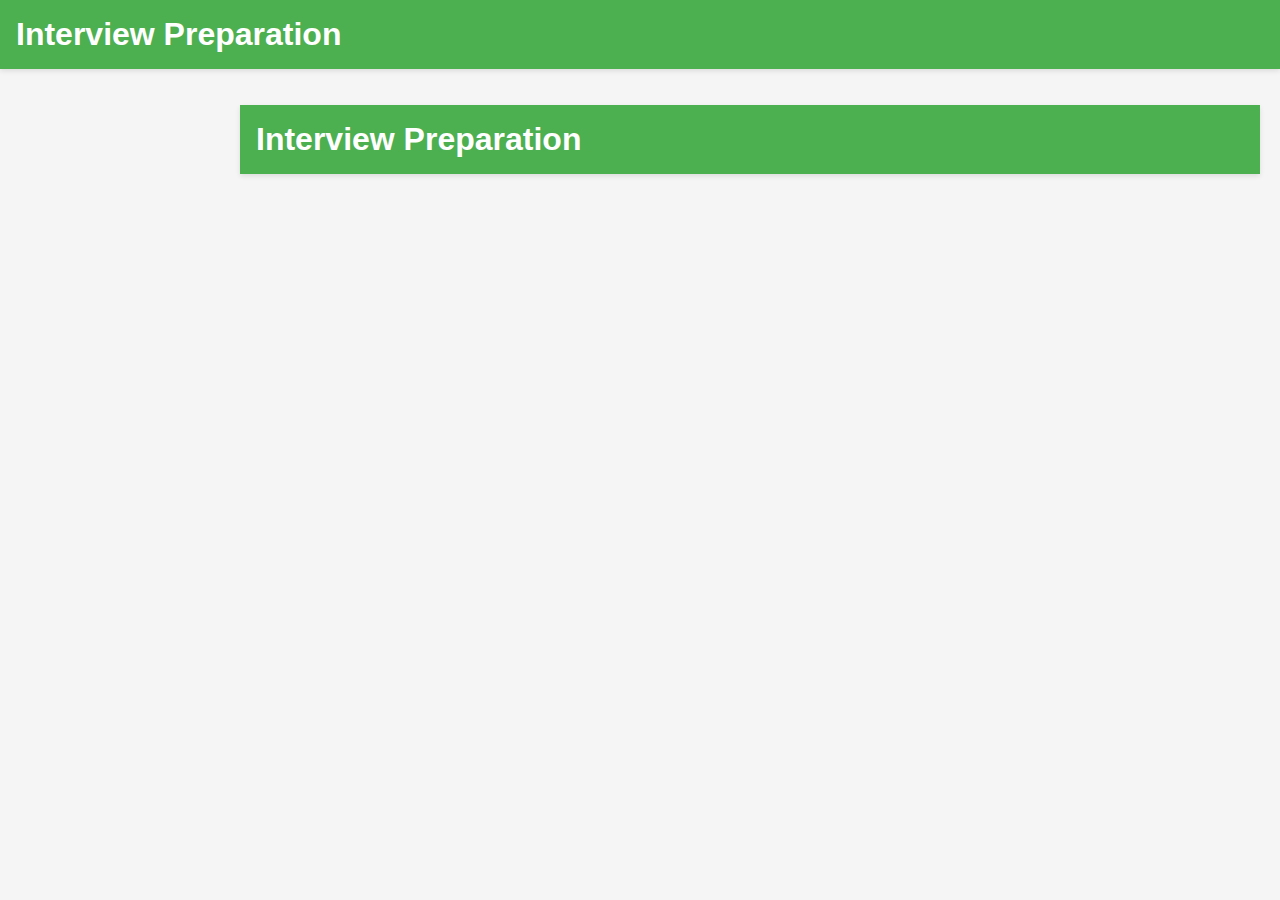
<file: index.html>
<!DOCTYPE html>
<html lang="en">
<head>
    <meta charset="UTF-8">
    <meta name="viewport" content="width=device-width, initial-scale=1.0">
    <title>Interview Preparation</title>
    <link rel="stylesheet" href="css/styles.css">
</head>
<body>
    <header>
        <h1>Interview Preparation</h1>
    </header>
    <main>
        <menu id="menu">
            <!-- Menu items will be dynamically generated here -->
        </menu>
        <section id="content">
            <!-- Content from selected page will be loaded here -->
        </section>
    </main>
    <script src="js/script.js"></script>
</body>
</html>
</file>
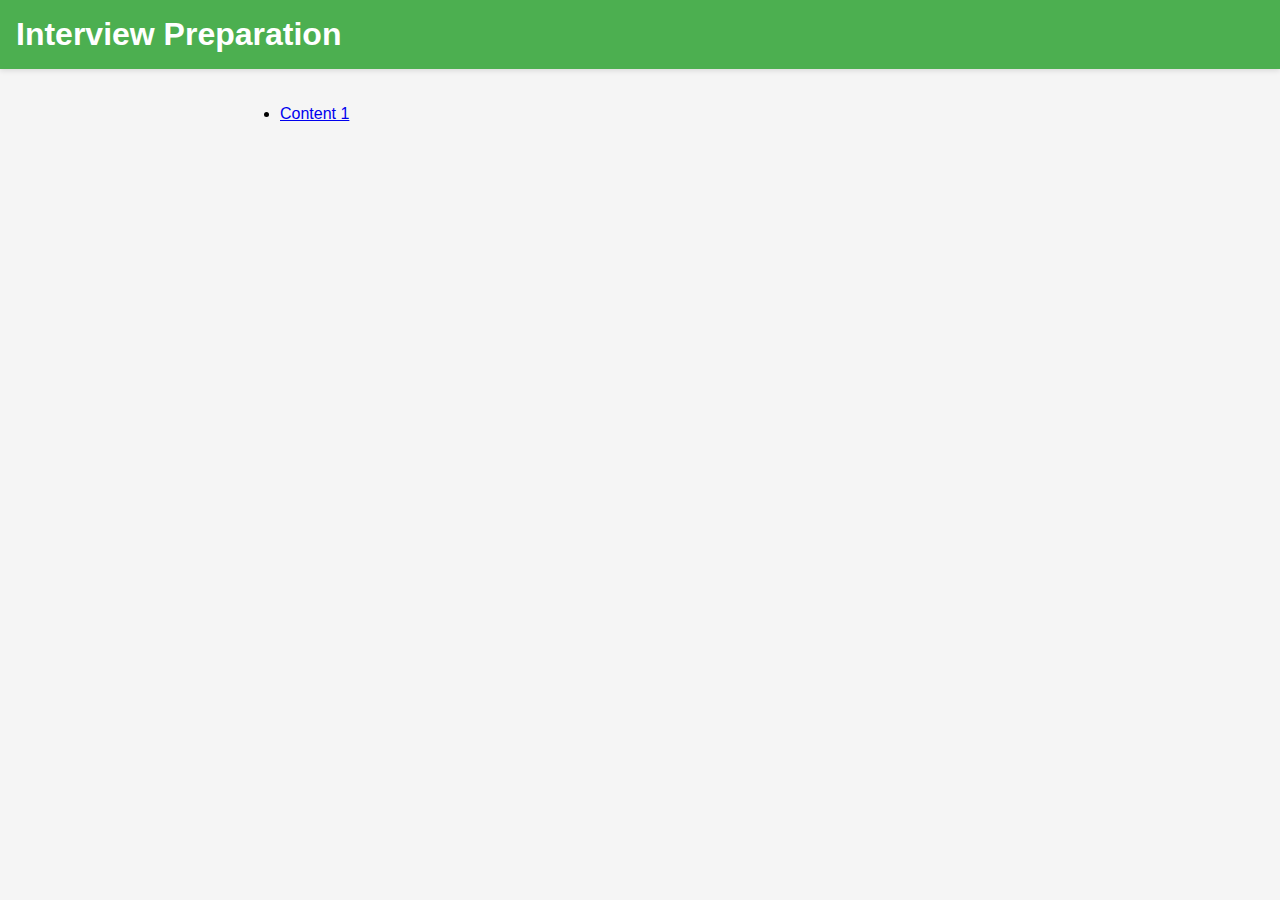
<file: html/index.html>
<!DOCTYPE html>
<html lang="en">
<head>
    <meta charset="UTF-8">
    <meta name="viewport" content="width=device-width, initial-scale=1.0">
    <title>Interview Prep</title>
    <link rel="stylesheet" href="../css/styles.css">
</head>
<body>
    <header>
        <h1>Interview Preparation</h1>
    </header>
    <main>
        <ul>
            <li><a href="content1.html">Content 1</a></li>
            <!-- Add more links as needed -->
        </ul>
    </main>
    <script src="../js/script.js"></script>
</body>
</html>
</file>
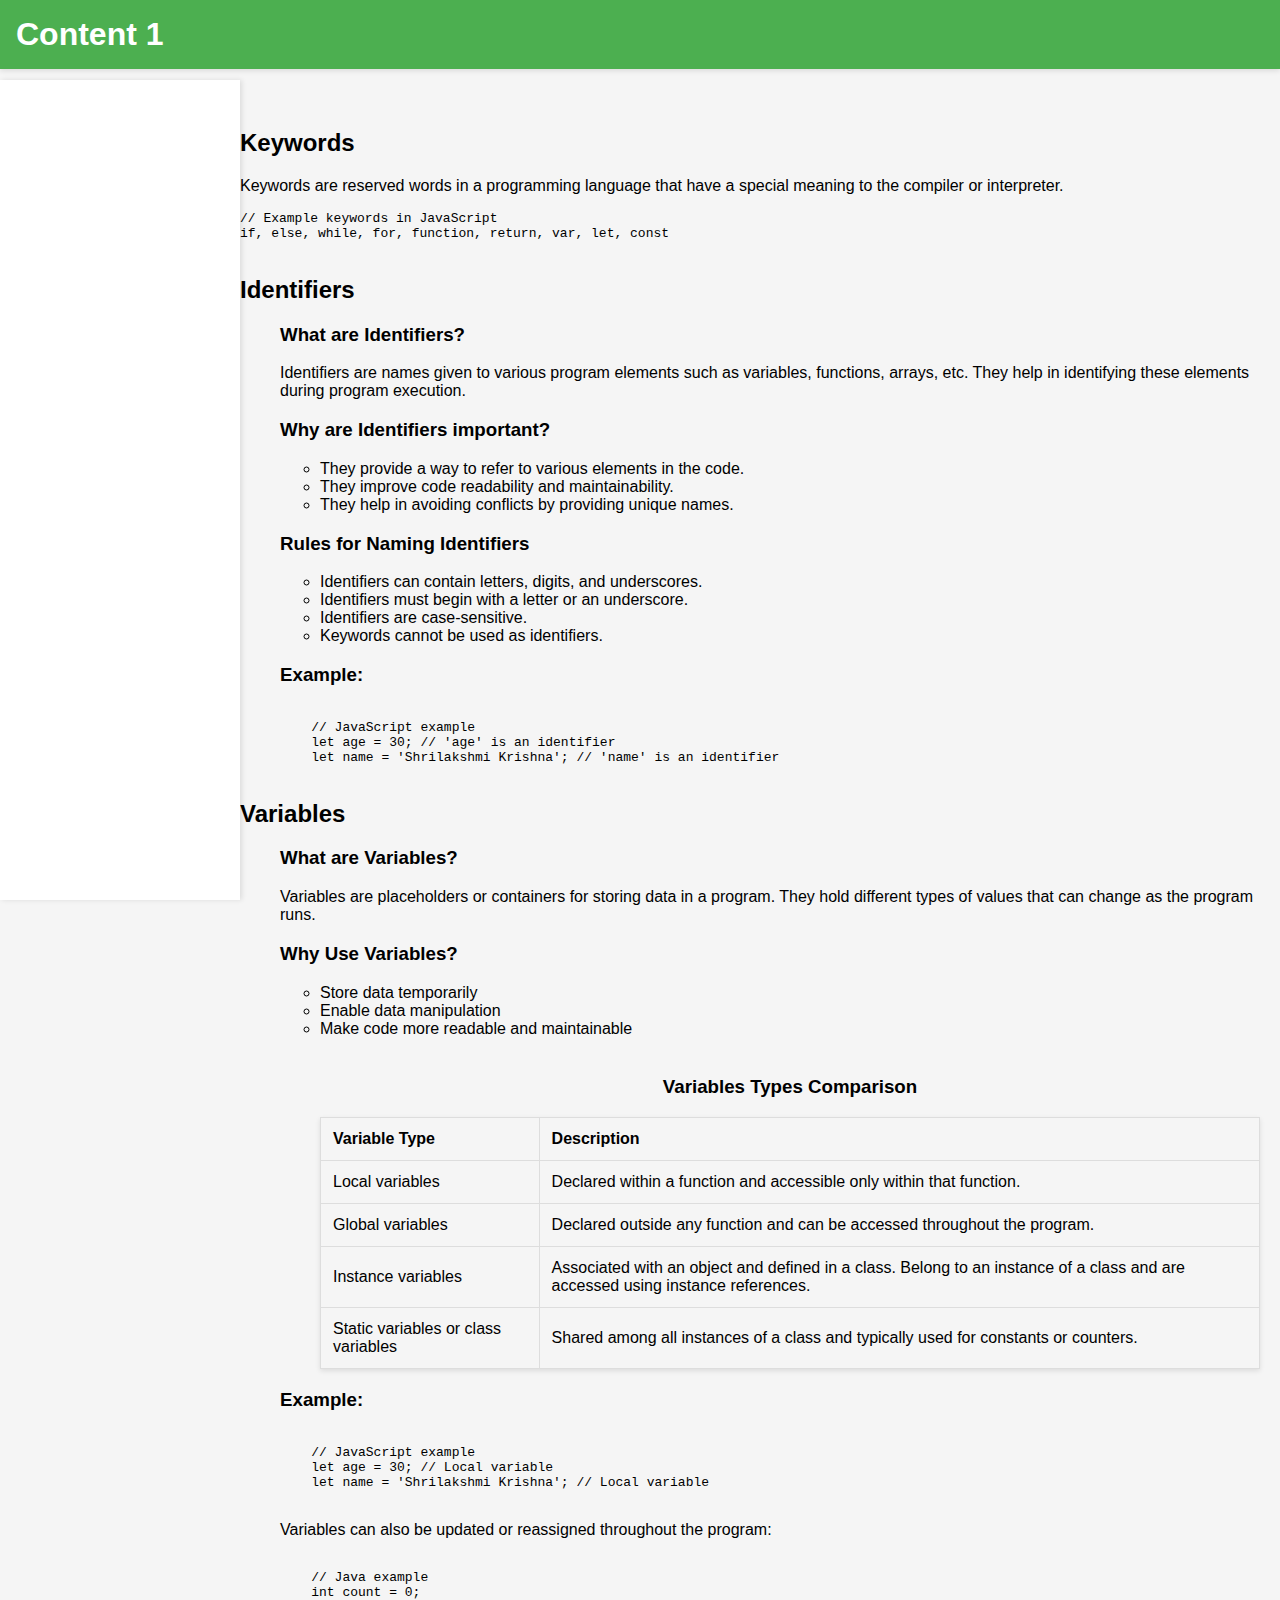
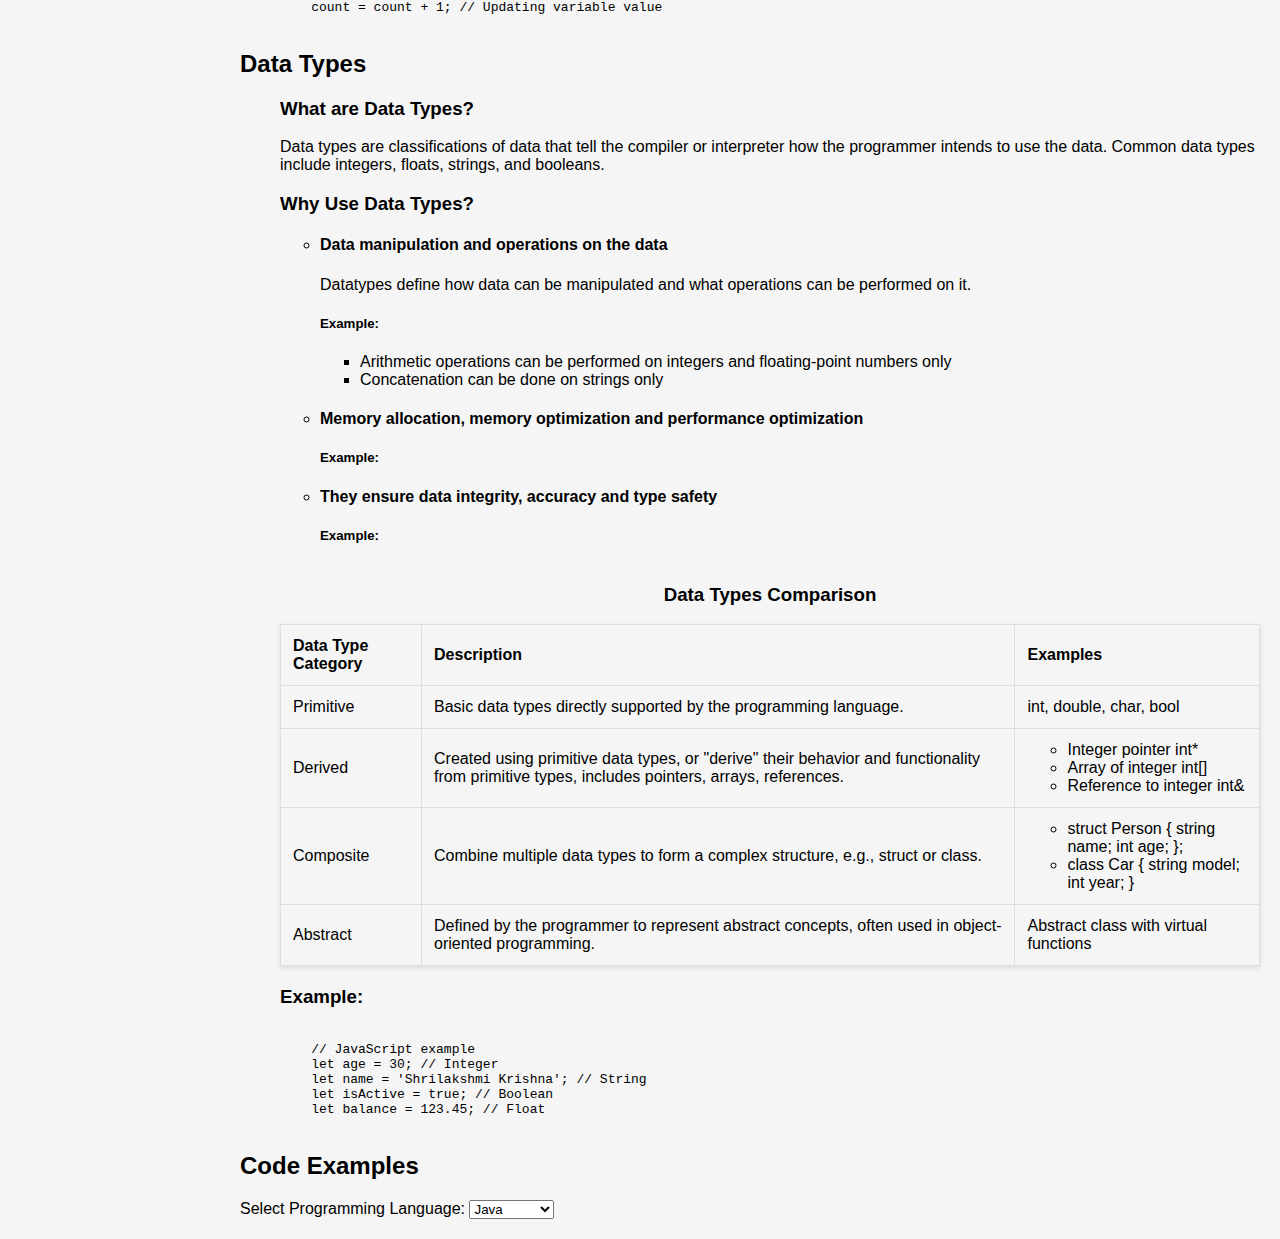
<file: html/content1.html>
<!DOCTYPE html>
<html lang="en">
<head>
    <meta charset="UTF-8">
    <meta name="viewport" content="width=device-width, initial-scale=1.0">
    <title>Content 1</title>
    <link rel="stylesheet" href="../css/styles.css">
</head>
<body>
    <header>
        <h1>Content 1</h1>
    </header>
    <div class="container">
        <nav id="nav-pane">
            <!-- Navigation will be dynamically generated here -->
        </nav>
        <main id="main-content">
            <section id="keywords">
                <h2>Keywords</h2>
                <p>Keywords are reserved words in a programming language that have a special meaning to the compiler or interpreter.</p>
                <pre><code>// Example keywords in JavaScript
if, else, while, for, function, return, var, let, const
                </code></pre>
            </section>
            
            <!-- Identifiers Section -->
            <section id="identifiers">
                <h2>Identifiers</h2>
                <ul>
                    <h3>What are Identifiers?</h3>
                    <p>Identifiers are names given to various program elements such as variables, functions, arrays, etc. They help in identifying these elements during program execution.</p>

                    <h3>Why are Identifiers important?</h3>
                    <ul>
                        <li>They provide a way to refer to various elements in the code.</li>
                        <li>They improve code readability and maintainability.</li>
                        <li>They help in avoiding conflicts by providing unique names.</li>
                    </ul>

                    <h3>Rules for Naming Identifiers</h3>
                    <ul>
                        <li>Identifiers can contain letters, digits, and underscores.</li>
                        <li>Identifiers must begin with a letter or an underscore.</li>
                        <li>Identifiers are case-sensitive.</li>
                        <li>Keywords cannot be used as identifiers.</li>
                    </ul>

                    <h3>Example:</h3>
                    <pre><code class="language-javascript">
    // JavaScript example
    let age = 30; // 'age' is an identifier
    let name = 'Shrilakshmi Krishna'; // 'name' is an identifier
                    </code></pre>
                </ul>
            </section>
            <!-- Variables Section -->
            <section id="variables">
                <h2>Variables</h2>
                <ul>
                    <h3>What are Variables?</h3>
                    <p>Variables are placeholders or containers for storing data in a program. They hold different types of values that can change as the program runs.</p>

                    <h3>Why Use Variables?</h3>
                    <ul>
                        <li>Store data temporarily</li>
                        <li>Enable data manipulation</li>
                        <li>Make code more readable and maintainable</li>
                    </ul>
                    <ul>
                        <table>
                            <caption><h3>Variables Types Comparison</h3></caption>
                            <thead>
                                <tr>
                                    <th>Variable Type</th>
                                    <th>Description</th>
                                </tr>
                            </thead>
                            <tbody>
                                <tr>
                                    <td>Local variables</td>
                                    <td>Declared within a function and accessible only within that function.</td>
                                </tr>
                                <tr>
                                    <td>Global variables</td>
                                    <td>Declared outside any function and can be accessed throughout the program.</td>
                                </tr>
                                <tr>
                                    <td>Instance variables</td>
                                    <td>Associated with an object and defined in a class. Belong to an instance of a class and are accessed using instance references.</td>
                                </tr>
                                <tr>
                                    <td>Static variables or class variables</td>
                                    <td>Shared among all instances of a class and typically used for constants or counters.</td>
                                </tr>
                            </tbody>
                        </table>
                    </ul>
                    <h3>Example:</h3>
                    <pre><code class="language-javascript">
    // JavaScript example
    let age = 30; // Local variable
    let name = 'Shrilakshmi Krishna'; // Local variable
                    </code></pre>
                    <p>Variables can also be updated or reassigned throughout the program:</p>
                    <pre><code class="language-java">
    // Java example
    int count = 0;
    count = count + 1; // Updating variable value
                    </code></pre>
                </ul>
            </section>

            <!-- Data Types Section -->
            <section id="data-types">
                <h2>Data Types</h2>
                <ul>
                    <h3>What are Data Types?</h3>
                    <p>Data types are classifications of data that tell the compiler or interpreter how the programmer intends to use the data. Common data types include integers, floats, strings, and booleans.</p>

                    <h3>Why Use Data Types?</h3>
                    <ul>
                        <li><h4>Data manipulation and operations on the data</h4></li>
                        <p>Datatypes define how data can be manipulated and what operations can be performed on it.</li>
                        <h5>Example:</h5>
                        <ul>
                            <li>Arithmetic operations can be performed on integers and floating-point numbers only</li>
                            <li>Concatenation can be done on strings only</li>
                        </ul>
                        <li><h4>Memory allocation, memory optimization and performance optimization</h4></li>
                        <h5>Example:</h5>
                        <li><h4>They ensure data integrity, accuracy and type safety</h4></li>
                        <h5>Example:</h5>
                    </ul>

                    <table>
                        <caption><h3>Data Types Comparison</h3></caption>
                        <thead>
                            <tr>
                                <th>Data Type Category</th>
                                <th>Description</th>
                                <th>Examples</th>
                            </tr>
                        </thead>
                        <tbody>
                            <tr>
                                <td>Primitive</td>
                                <td>Basic data types directly supported by the programming language.</td>
                                <td>int, double, char, bool</td>
                            </tr>
                            <tr>
                                <td>Derived</td>
                                <td>Created using primitive data types, or "derive" their behavior and functionality from primitive types, includes pointers, arrays, references.</td>
                                <td><ul><li>Integer pointer int*</li><li>Array of integer int[]</li><li>Reference to integer int&</li></ul></td>
                            </tr>
                            <tr>
                                <td>Composite</td>
                                <td>Combine multiple data types to form a complex structure, e.g., struct or class.</td>
                                <td><ul><li>struct Person { string name; int age; };</li><li>class Car { string model; int year; }</li></ul></td>
                            </tr>
                            <tr>
                                <td>Abstract</td>
                                <td>Defined by the programmer to represent abstract concepts, often used in object-oriented programming.</td>
                                <td>Abstract class with virtual functions</td>
                            </tr>
                        </tbody>
                    </table>
                    <h3>Example:</h3>
                    <pre><code class="language-javascript">
    // JavaScript example
    let age = 30; // Integer
    let name = 'Shrilakshmi Krishna'; // String
    let isActive = true; // Boolean
    let balance = 123.45; // Float
                    </code></pre>
                </ul>
            </section>

            <!-- Code Examples Section -->
            <section id="code-examples">
                <h2>Code Examples</h2>
                <label for="language-select">Select Programming Language:</label>
                <select id="language-select">
                    <option value="java">Java</option>
                    <option value="c">C</option>
                    <option value="cpp">C++</option>
                    <option value="python">Python</option>
                    <option value="javascript">JavaScript</option>
                    <option value="rust">Rust</option>
                </select>
                <div id="code-container">
                    <!-- Code example will be loaded here -->
                </div>
            </section>
        </main>
    </div>
    <script src="../js/script.js"></script>
</body>
</html>
</file>
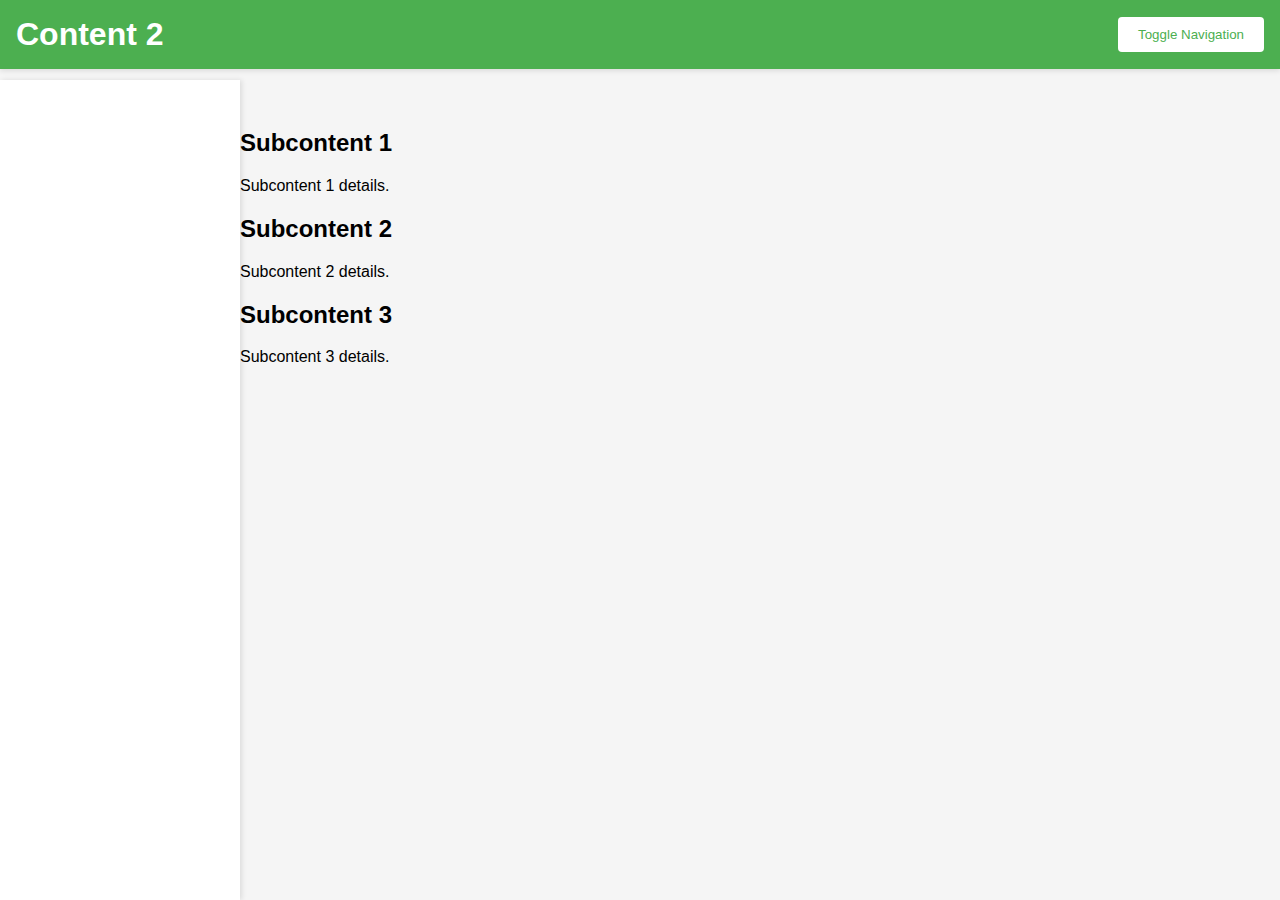
<file: html/content2.html>
<!DOCTYPE html>
<html lang="en">
<head>
    <meta charset="UTF-8">
    <meta name="viewport" content="width=device-width, initial-scale=1.0">
    <title>Content 2</title>
    <link rel="stylesheet" href="../css/styles.css">
</head>
<body>
    <header>
        <h1>Content 2</h1>
        <button id="toggle-nav">Toggle Navigation</button>
    </header>
    <div class="container">
        <nav id="nav-pane">
            <!-- Navigation will be dynamically generated here -->
        </nav>
        <main id="main-content">
            <section id="subcontent1">
                <h2>Subcontent 1</h2>
                <p>Subcontent 1 details.</p>
            </section>
            
            <section id="subcontent2">
                <h2>Subcontent 2</h2>
                <p>Subcontent 2 details.</p>
            </section>

            <section id="subcontent3">
                <h2>Subcontent 3</h2>
                <p>Subcontent 3 details.</p>
            </section>
        </main>
    </div>
    <script src="../js/script.js"></script>
</body>
</html>
</file>
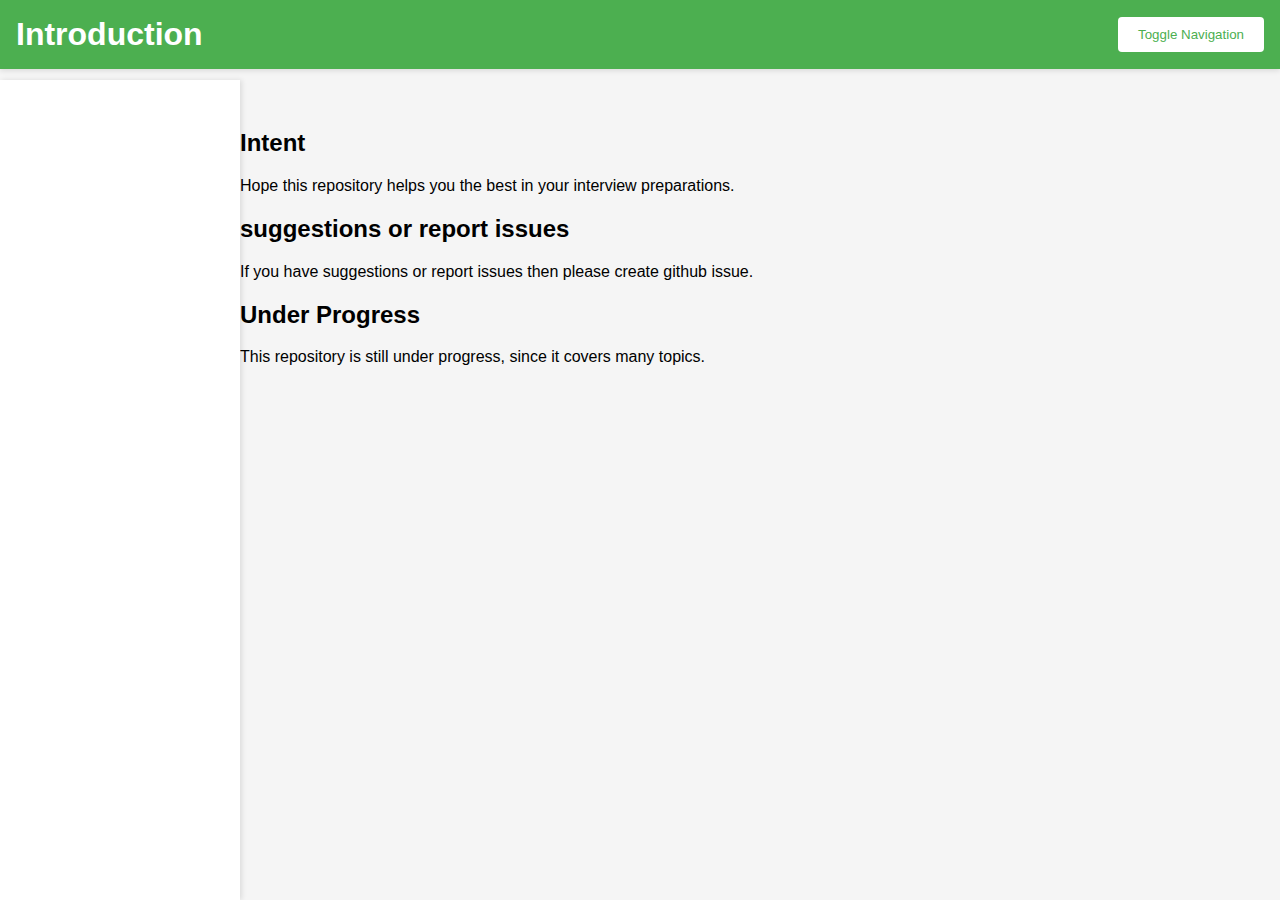
<file: html/introduction.html>
<!DOCTYPE html>
<html lang="en">
<head>
    <meta charset="UTF-8">
    <meta name="viewport" content="width=device-width, initial-scale=1.0">
    <title>Content 2</title>
    <link rel="stylesheet" href="../css/styles.css">
</head>
<body>
    <header>
        <h1>Introduction</h1>
        <button id="toggle-nav">Toggle Navigation</button>
    </header>
    <div class="container">
        <nav id="nav-pane">
            <!-- Navigation will be dynamically generated here -->
        </nav>
        <main id="main-content">
            <section id="intro">
                <h2>Intent</h2>
                <p>Hope this repository helps you the best in your interview preparations.</p>
            </section>
            
            <section id="suggestions">
                <h2>suggestions or report issues</h2>
                <p>If you have suggestions or report issues then please create github issue.</p>
            </section>

            <section id="progress">
                <h2>Under Progress</h2>
                <p>This repository is still under progress, since it covers many topics.</p>
            </section>
        </main>
    </div>
    <script src="../js/script.js"></script>
</body>
</html>
</file>
<file: css/styles.css>
body {
    font-family: Arial, sans-serif;
    margin: 0;
    padding: 0;
    background-color: #f5f5f5;
}

header {
    background-color: #4CAF50;
    color: white;
    padding: 1em;
    text-align: center;
    box-shadow: 0 2px 5px rgba(0,0,0,0.1);
    display: flex;
    justify-content: space-between;
    align-items: center;
}

header h1 {
    margin: 0;
}

button {
    background-color: #fff;
    color: #4CAF50;
    border: none;
    padding: 10px 20px;
    cursor: pointer;
    border-radius: 4px;
}

button:hover {
    background-color: #ddd;
}

.container {
    display: flex;
    margin-top: 20px;
    transition: margin-left 0.3s;
}

nav {
    width: 200px;
    background: #fff;
    padding: 20px;
    box-shadow: 2px 0 5px rgba(0,0,0,0.1);
    position: fixed;
    top: 80px; /* Adjust based on header height */
    bottom: 0;
    overflow-y: auto; /* Allows scrolling if content is too long */
    transition: transform 0.3s;
}

nav.hidden {
    transform: translateX(-100%);
}

nav ul {
    list-style-type: none;
    padding: 0;
}

nav ul li {
    margin: 10px 0;
}

nav ul li a {
    text-decoration: none;
    color: #333;
    display: block;
    padding: 10px;
    border-radius: 4px;
    transition: background-color 0.3s;
}

nav ul li a:hover {
    background-color: #ddd;
}

nav ul ul {
    margin-left: 20px;
    margin-top: 10px;
    border-left: 1px solid #ddd;
    padding-left: 10px;
}

nav ul ul li {
    margin: 5px 0;
}

main {
    flex: 1;
    padding: 20px;
    margin-left: 220px;
    transition: margin-left 0.3s;
}

main.expanded {
    margin-left: 20px;
}

footer {
    background-color: #4CAF50;
    color: white;
    text-align: center;
    padding: 1em;
    position: fixed;
    width: 100%;
    bottom: 0;
}

/* Table Styles */
table {
    width: 100%;
    border-collapse: collapse;
    margin: 20px 0;
    box-shadow: 0 2px 5px rgba(0,0,0,0.1);
}

table, th, td {
    border: 1px solid #ddd;
}

th, td {
    padding: 12px;
    text-align: left;
}
</file>
